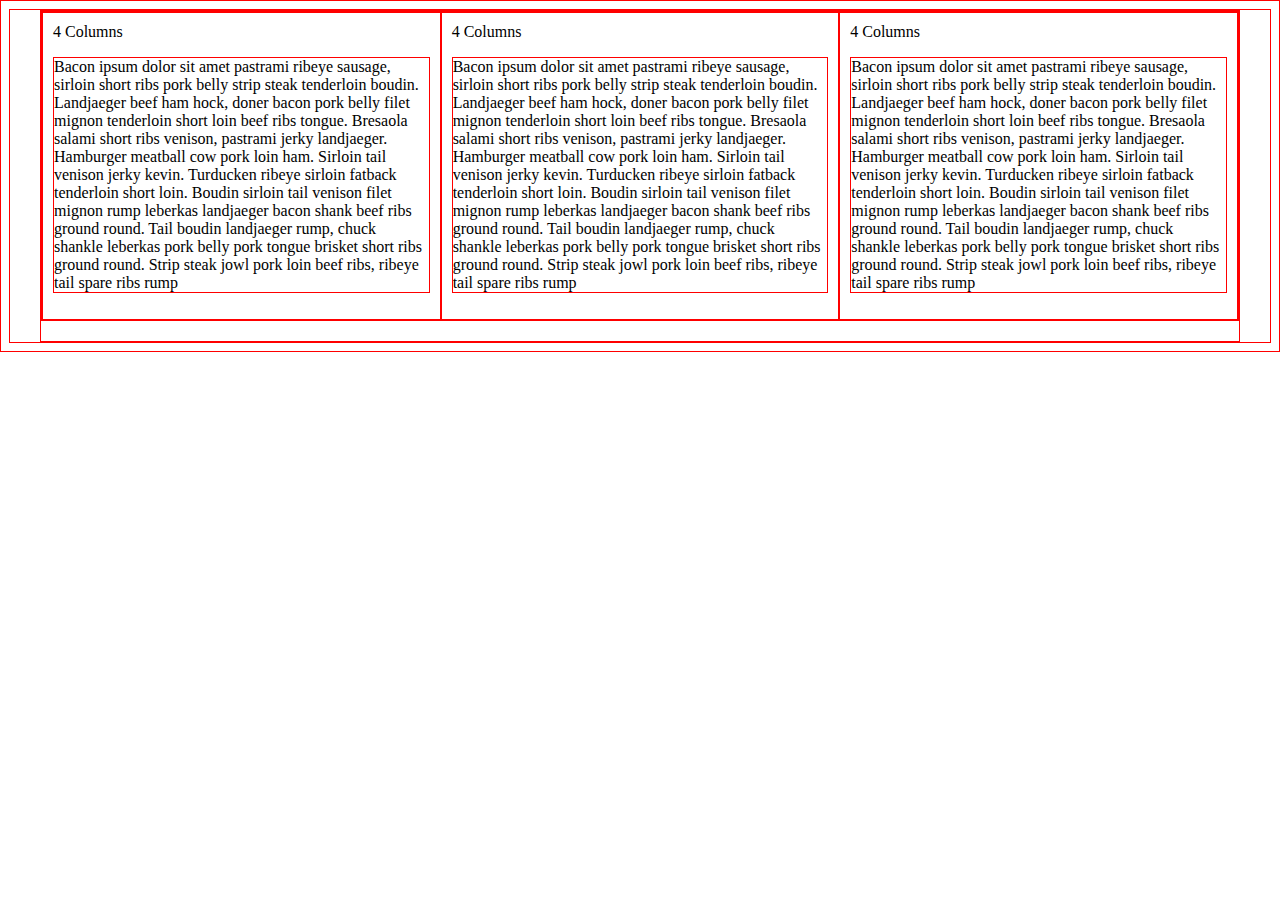
<file: framework/test.html>
<!DOCTYPE html>
<html>

<head>
    <meta charset="utf-8">
    <title>Framework Test Page</title>
    <link rel="stylesheet" href="css/main.css">
</head>

<body>
    <div class="grid">
        <div class="row">
            <div class="col-4">4 Columns
                <p>
                    Bacon ipsum dolor sit amet pastrami ribeye sausage, sirloin short ribs pork belly strip steak tenderloin boudin. Landjaeger beef ham hock, doner bacon pork belly filet mignon tenderloin short loin beef ribs tongue. Bresaola salami short ribs venison,
                    pastrami jerky landjaeger. Hamburger meatball cow pork loin ham. Sirloin tail venison jerky kevin. Turducken ribeye sirloin fatback tenderloin short loin. Boudin sirloin tail venison filet mignon rump leberkas landjaeger bacon shank
                    beef ribs ground round. Tail boudin landjaeger rump, chuck shankle leberkas pork belly pork tongue brisket short ribs ground round. Strip steak jowl pork loin beef ribs, ribeye tail spare ribs rump
                </p>
            </div>
            <div class="col-4">4 Columns
                <p>
                    Bacon ipsum dolor sit amet pastrami ribeye sausage, sirloin short ribs pork belly strip steak tenderloin boudin. Landjaeger beef ham hock, doner bacon pork belly filet mignon tenderloin short loin beef ribs tongue. Bresaola salami short ribs venison,
                    pastrami jerky landjaeger. Hamburger meatball cow pork loin ham. Sirloin tail venison jerky kevin. Turducken ribeye sirloin fatback tenderloin short loin. Boudin sirloin tail venison filet mignon rump leberkas landjaeger bacon shank
                    beef ribs ground round. Tail boudin landjaeger rump, chuck shankle leberkas pork belly pork tongue brisket short ribs ground round. Strip steak jowl pork loin beef ribs, ribeye tail spare ribs rump
                </p>
            </div>
            <div class="col-4">4 Columns
                <p>
                    Bacon ipsum dolor sit amet pastrami ribeye sausage, sirloin short ribs pork belly strip steak tenderloin boudin. Landjaeger beef ham hock, doner bacon pork belly filet mignon tenderloin short loin beef ribs tongue. Bresaola salami short ribs venison,
                    pastrami jerky landjaeger. Hamburger meatball cow pork loin ham. Sirloin tail venison jerky kevin. Turducken ribeye sirloin fatback tenderloin short loin. Boudin sirloin tail venison filet mignon rump leberkas landjaeger bacon shank
                    beef ribs ground round. Tail boudin landjaeger rump, chuck shankle leberkas pork belly pork tongue brisket short ribs ground round. Strip steak jowl pork loin beef ribs, ribeye tail spare ribs rump
                </p>
            </div>
        </div>

    </div>
</body>

</html>
</file>
<file: framework/css/main.css>
* {
    border: 1px solid red !important;
}

* {
    -webkit-box-sizing: border-box;
    -moz-box-sizing: border-box;
    -ms-box-sizing: border-box;
    box-sizing: border-box;
}

.grid {
    margin: 0 auto;
    max-width: 1200px;
    width: 100%;
}

.row {
    width: 100%;
    margin-bottom: 20px;
    display: flex;
    flex-direction: row;
    flex-wrap: wrap;
  
}

.col-1 {
    width: 8.33%;
}

.col-2 {
    width: 16.66%;
}

.col-3 {
    width: 25%;
}

.col-4 {
    width: 33.33%;
    padding: 10px;
}

.col-5 {
    width: 41.66%;
}

.col-6 {
    width: 50%;
}

.col-7 {
    width: 58.33%;
}

.col-8 {
    width: 66.66%;
}

.col-9 {
    width: 75%;
}

.col-10 {
    width: 83.33%;
}

.col-11 {
    width: 91.66%;
}

.col-12 {
    width: 100%;
}
</file>
